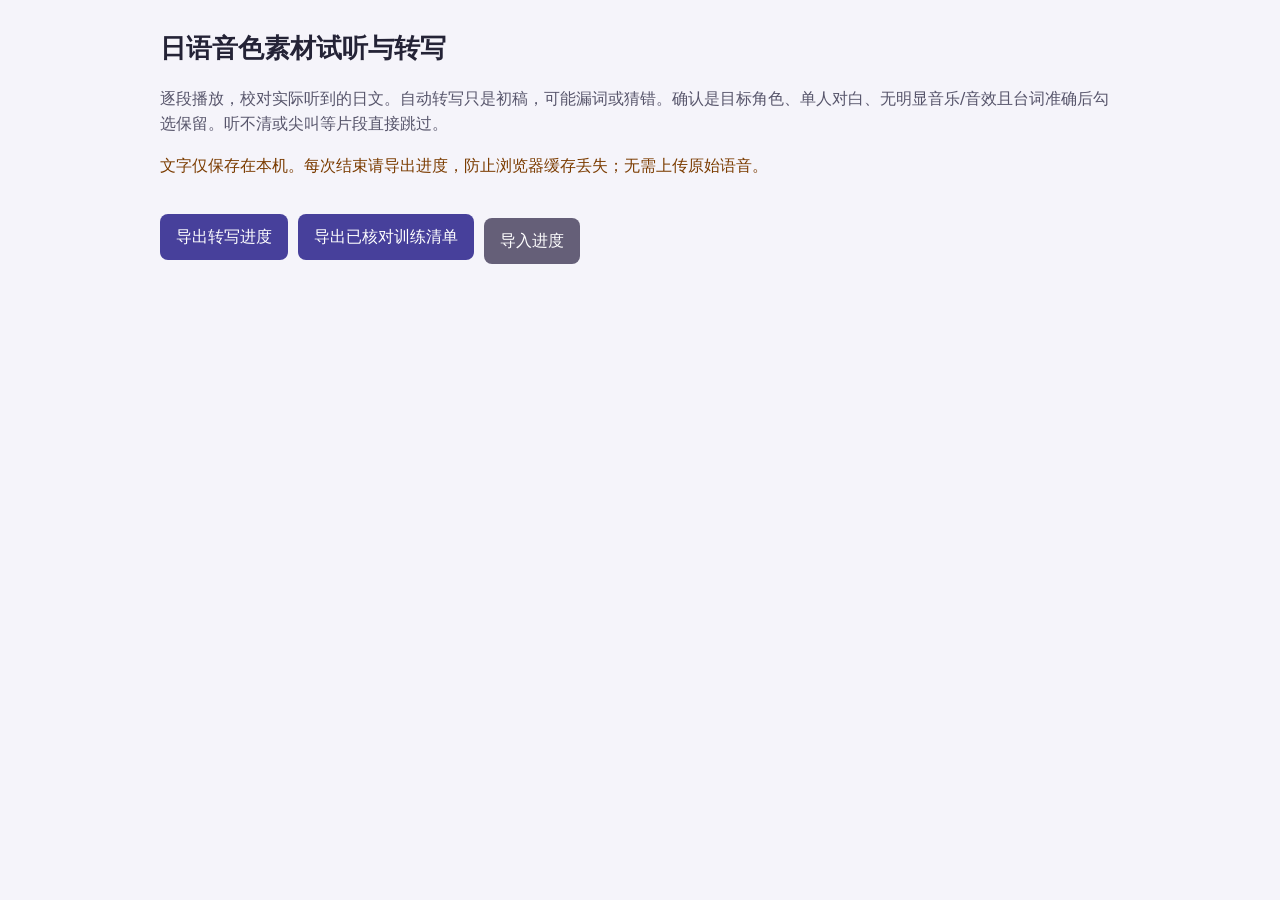
<file: scripts/voice_review_template.html>
<!doctype html>
<html lang="zh-CN">
<meta charset="utf-8">
<meta name="viewport" content="width=device-width,initial-scale=1">
<title>日语音色素材试听与转写</title>
<style>
body{font:16px/1.6 system-ui,sans-serif;background:#f5f4fa;color:#242336;margin:0}
main{max-width:960px;margin:28px auto;padding:0 20px}
h1{font-size:26px;margin-bottom:8px}p{color:#57556b}
.bar{position:sticky;top:0;background:#f5f4fa;padding:16px 0;z-index:1;display:flex;gap:10px;flex-wrap:wrap;align-items:center}
button,.import{background:#47409b;border:0;color:white;padding:10px 16px;border-radius:8px;cursor:pointer;font:inherit}
.import{background:#655f78}.import input{display:none}
article{background:white;border:1px solid #dedbe9;border-radius:12px;padding:18px;margin:14px 0}
audio{width:100%;margin:10px 0}textarea{box-sizing:border-box;width:100%;min-height:80px;font:18px/1.6 system-ui;padding:10px;border:1px solid #bbb5d2;border-radius:6px}
.meta{font-size:14px;color:#6d687e}label{display:block;margin-top:8px}input[type=checkbox]{width:18px;height:18px;vertical-align:middle}
#status{color:#47409b;font-weight:600}.note{color:#7b3c00}#notice{min-height:24px}
</style>
<main>
<h1>日语音色素材试听与转写</h1>
<p>逐段播放，校对实际听到的日文。自动转写只是初稿，可能漏词或猜错。确认是目标角色、单人对白、无明显音乐/音效且台词准确后勾选保留。听不清或尖叫等片段直接跳过。</p>
<p class="note">文字仅保存在本机。每次结束请导出进度，防止浏览器缓存丢失；无需上传原始语音。</p>
<div class="bar">
<button id="save">导出转写进度</button><button id="export">导出已核对训练清单</button>
<label class="import">导入进度<input id="import" type="file" accept=".jsonl"></label>
<span id="status"></span>
</div>
<div id="notice" role="status"></div><div id="clips"></div>
</main>
<script>
'use strict';
const rows=__REVIEW_DATA__;
const storageKey='alter-ego-voice-review:'+rows.map(r=>r.pcm_sha256).join(',');
let storageAvailable=true;
function mergeProgress(row,old){
  if(!old)return;
  const edited=old.text_edited===true||old.approved===true||(!('text_edited' in old)&&typeof old.text==='string'&&old.text.trim().length>0);
  if(edited){row.text=old.text;row.text_edited=true;}
  row.approved=old.approved===true&&!!row.text.trim();
}
try{
  const saved=JSON.parse(localStorage.getItem(storageKey)||'[]');
  const byHash=new Map(saved.map(r=>[r.pcm_sha256,r]));
  for(const row of rows)mergeProgress(row,byHash.get(row.pcm_sha256));
}catch{storageAvailable=false;}
const notice=document.getElementById('notice');
if(!storageAvailable)notice.textContent='此浏览器不支持本页自动保存，请及时导出进度。';
function persist(){
  try{localStorage.setItem(storageKey,JSON.stringify(rows));}
  catch{notice.textContent='自动保存不可用，请点击“导出转写进度”。';}
  const valid=rows.filter(r=>r.approved&&r.text.trim());
  document.getElementById('status').textContent=`已核对 ${valid.length}/${rows.length} 段 · ${(valid.reduce((n,r)=>n+r.duration_sec,0)/60).toFixed(1)} 分钟`;
}
function render(){
  document.getElementById('clips').replaceChildren();
  for(const row of rows){
    const card=document.createElement('article');
    const heading=document.createElement('strong');heading.textContent=`${row.id} · ${row.name}`;
    const meta=document.createElement('div');meta.className='meta';meta.textContent=`${row.duration_sec.toFixed(2)} 秒 · ${row.sample_rate} Hz · 音量 ${row.rms_dbfs} dBFS`;
    if(row.asr){const draft=document.createElement('div');draft.className='note';draft.textContent='自动转写，待人工核对'+(row.asr.warnings.length?' · '+row.asr.warnings.join('、'):'');meta.append(draft);}
    const audio=document.createElement('audio');audio.controls=true;audio.preload='none';audio.src=row.audio;
    audio.addEventListener('play',()=>document.querySelectorAll('audio').forEach(other=>{if(other!==audio)other.pause();}));
    const label=document.createElement('label');label.textContent='实际日文台词';
    const text=document.createElement('textarea');text.value=row.text;text.placeholder='例：今日は一緒にゲームしよう。';text.setAttribute('aria-label',`${row.id} 日文台词`);
    text.addEventListener('input',()=>{row.text=text.value;row.text_edited=true;row.approved=false;check.checked=false;persist();});
    const keep=document.createElement('label');const check=document.createElement('input');check.type='checkbox';check.checked=row.approved;
    check.addEventListener('change',()=>{row.approved=check.checked;persist();});
    keep.append(check,document.createTextNode(' 保留：角色正确、干净单人对白、日文台词已核对'));
    card.append(heading,meta,audio,label,text,keep);document.getElementById('clips').append(card);
  }
  persist();
}
function download(name,text){
  const url=URL.createObjectURL(new Blob([text],{type:'text/plain;charset=utf-8'}));
  const link=document.createElement('a');link.href=url;link.download=name;link.click();
  setTimeout(()=>URL.revokeObjectURL(url),1000);
}
document.getElementById('save').onclick=()=>download('nanami-review.jsonl',rows.map(r=>JSON.stringify(r)).join('\n')+'\n');
document.getElementById('export').onclick=()=>{
  const checked=rows.filter(r=>r.approved);
  if(!checked.length){notice.textContent='请先试听、填写台词并勾选至少一段。';return;}
  if(checked.some(r=>!r.text.trim()||/[|\r\n]/.test(r.text)||/[|\r\n]/.test(r.training_path))){notice.textContent='已勾选片段的台词不能为空，也不能含换行或竖线。请先修改。';return;}
  download('nanami-ja.list',checked.map(r=>`${r.training_path}|nanami|JA|${r.text.trim()}`).join('\n')+'\n');
  notice.textContent=`已导出 ${checked.length} 段；请把清单保存到当前 review.html 所在目录。`;
};
document.getElementById('import').onchange=async event=>{
  try{
    const file=event.target.files[0];if(!file)return;
    const imported=(await file.text()).split(/\r?\n/).filter(line=>line.trim()).map(line=>JSON.parse(line));
    const byHash=new Map(imported.map(r=>[r.pcm_sha256,r]));let matched=0;
    for(const row of rows){const old=byHash.get(row.pcm_sha256);if(old){mergeProgress(row,old);matched++;}}
    render();notice.textContent=`已导入 ${matched} 段进度。`;
  }catch{notice.textContent='无法读取进度文件，请选择本工具导出的 JSONL。';}
};
render();
</script>
</html>
</file>
